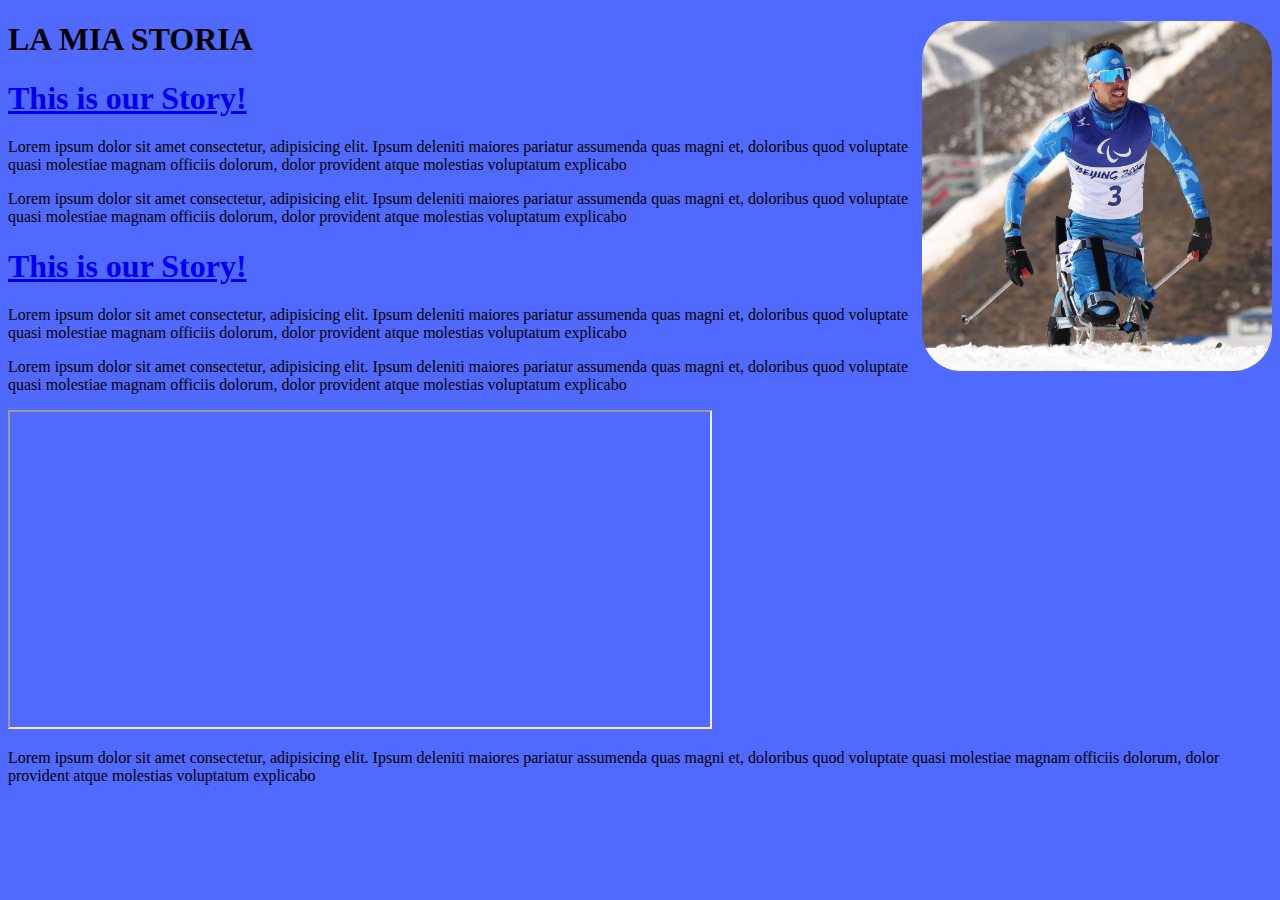
<file: video.html>
<!DOCTYPE html>
<html lang="en">
<head>
    <meta charset="UTF-8">
    <meta http-equiv="X-UA-Compatible" content="IE=edge">
    <meta name="viewport" content="width=device-width, initial-scale=1.0">
    <title>Our Story Video</title>
    <style>
        body {
          background-color: rgb(80, 106, 255);
        }
        
        </style>
</head>
<body >
  <img src="./img/ourstoryimage.png"  width= 350px align="right" alt="img">



    <h1 class="section-title">LA  <span>MIA </span>STORIA</h1> 
    <a href="index.html"> <h1 color : "red" >This is our Story! </h1></a>
        <p>Lorem ipsum dolor sit amet consectetur, adipisicing elit. Ipsum deleniti maiores pariatur assumenda quas
          magni et, doloribus quod voluptate quasi molestiae magnam officiis dolorum, dolor provident atque molestias
          voluptatum explicabo  </p>
          <p>Lorem ipsum dolor sit amet consectetur, adipisicing elit. Ipsum deleniti maiores pariatur assumenda quas
            magni et, doloribus quod voluptate quasi molestiae magnam officiis dolorum, dolor provident atque molestias
            voluptatum explicabo  </p>
          
          
<a href="index.html"> <h1 color : "red" >This is our Story! </h1></a>

<p>Lorem ipsum dolor sit amet consectetur, adipisicing elit. Ipsum deleniti maiores pariatur assumenda quas
    magni et, doloribus quod voluptate quasi molestiae magnam officiis dolorum, dolor provident atque molestias
    voluptatum explicabo  </p>

    <p>Lorem ipsum dolor sit amet consectetur, adipisicing elit. Ipsum deleniti maiores pariatur assumenda quas
      magni et, doloribus quod voluptate quasi molestiae magnam officiis dolorum, dolor provident atque molestias
      voluptatum explicabo  </p>
    <iframe width="700" height="315"
src="https://www.youtube.com/embed/5rSmZqLPRiE">
</iframe>
    <p>Lorem ipsum dolor sit amet consectetur, adipisicing elit. Ipsum deleniti maiores pariatur assumenda quas
      magni et, doloribus quod voluptate quasi molestiae magnam officiis dolorum, dolor provident atque molestias
      voluptatum explicabo  </p>
</body>
</html>
</file>
